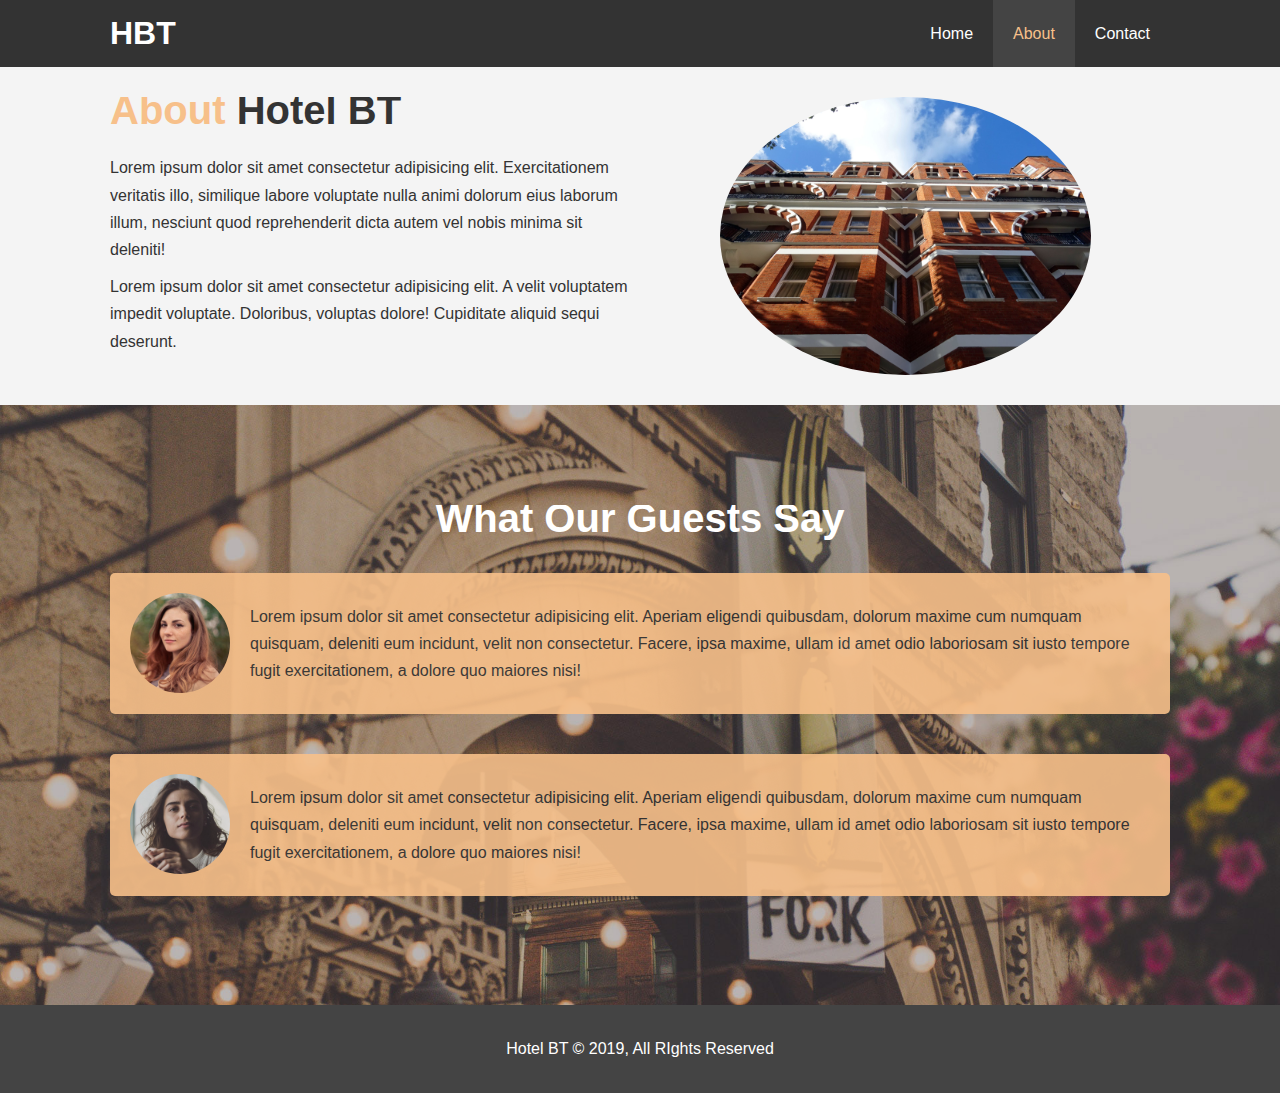
<file: about.html>
<!DOCTYPE html>
<html lang="en">
<head>
  <meta charset="UTF-8">
  <meta name="viewport" content="width=device-width, initial-scale=1.0">
  <meta http-equiv="X-UA-Compatible" content="ie=edge">
  <meta name="description" content="Welcome to the most extraordinary hotel in Boston Massachusetts">
  <meta name="keywords" content="hotel,boston hotel,new england hotel">
  <link rel="stylesheet" href="css/style.css">
  <title>Hotel BT | About</title>
</head>
<body>
  <header>
    <nav id="navbar">
      <div class="container">
        <h1 class="logo"><a href="index.html">HBT</a></h1>
        <ul>
          <li><a href="index.html">Home</a></li>
          <li><a class="current" href="about.html">About</a></li>
          <li><a href="contact.html">Contact</a></li>
        </ul>
      </div>
    </nav>
  </header>

  <section id="about-info" class="bg-light py-3">
    <div class="container">
      <div class="info-left">
        <h1 class="l-heading"><span class="text-primary">About</span> Hotel BT</h1>
        <p>Lorem ipsum dolor sit amet consectetur adipisicing elit. Exercitationem veritatis illo, similique labore voluptate nulla animi dolorum eius laborum illum, nesciunt quod reprehenderit dicta autem vel nobis minima sit deleniti!</p>
        <p>Lorem ipsum dolor sit amet consectetur adipisicing elit. A velit voluptatem impedit voluptate. Doloribus, voluptas dolore! Cupiditate aliquid sequi deserunt.</p>
      </div>
      <div class="info-right">
        <img src="./img/photo-2.jpg" alt="hotel">
      </div>
    </div>
  </section>

  <div class="clr"></div>

  <section id="testimonials" class="py-3">
    <div class="container">
      <h2 class="l-heading">What Our Guests Say</h2>
      <div class="testimonial bg-primary">
        <img src="./img/person-1.jpg" alt="Samantha">
        <p>Lorem ipsum dolor sit amet consectetur adipisicing elit. Aperiam eligendi quibusdam, dolorum maxime cum numquam quisquam, deleniti eum incidunt, velit non consectetur. Facere, ipsa maxime, ullam id amet odio laboriosam sit iusto tempore fugit exercitationem, a dolore quo maiores nisi!</p>
      </div>

      <div class="testimonial bg-primary">
          <img src="./img/person-2.jpg" alt="Jen">
          <p>Lorem ipsum dolor sit amet consectetur adipisicing elit. Aperiam eligendi quibusdam, dolorum maxime cum numquam quisquam, deleniti eum incidunt, velit non consectetur. Facere, ipsa maxime, ullam id amet odio laboriosam sit iusto tempore fugit exercitationem, a dolore quo maiores nisi!</p>
        </div>
    </div>
  </section>

  <footer id="main-footer">
    <p>Hotel BT &copy; 2019, All RIghts Reserved</p>
  </footer>
</body>
</html>
</file>
<file: css/style.css>
/* Reset */
* {
  margin: 0;
  padding:0;
  box-sizing: border-box;
}

/* Main Styling */
html,body {
  font-family: 'Segoe UI', Tahoma, Geneva, Verdana, sans-serif;
  line-height: 1.7em;
}

a {
  color: #333;
  text-decoration: none;
}

h1, h2, h3 {
  padding-bottom: 20px;
}

p {
  margin: 10px 0;
}

/* Utility Classes */
.container {
  margin: auto;
  max-width: 1100px;
  overflow: auto;
  padding: 0 20px;
}

.text-primary {
  color: #f7c08a;
}

.lead {
  font-size: 20px;
}

.btn {
  display: inline-block;
  font-size: 18px;
  color: #fff;
  background: #333;
  padding: 13px 20px;
  border: none;
  cursor: pointer;
}

.btn:hover {
  background: #f7c08a;
  color: #333;
}

.btn-light {
  background: #f4f4f4;
  color: #333;
}

.bg-dark {
  background: #333;
  color: #fff;
}

.bg-light {
  background: #f4f4f4;
  color: #333;
}

.bg-primary {
  background: #f7c08a;
  color: #333;
}

.clr {
  clear: both;
}

.l-heading {
  font-size: 40px;
}

/* Padding */
.py-1 { padding: 10px 0; }
.py-2 { padding: 20px 0; }
.py-3 { padding: 30px 0; }

/* Navbar */
#navbar {
  background: #333;
  color: #fff;
  overflow: auto;
}

#navbar a {
  color: #fff;
}

#navbar h1 {
  float: left;
  padding-top: 20px;
}

#navbar ul {
  list-style: none;
  float: right;
}

#navbar ul li {
  float: left;
}

#navbar ul li a {
  display: block;
  padding: 20px;
  text-align: center;
}

#navbar ul li a:hover, 
#navbar ul li a.current {
  background: #444;
  color: #f7c08a;
}

/* Showcase */
#showcase {
  background: url('../img/showcase.jpg') no-repeat center center/cover;
  height: 600px;
  background-attachment: fixed;
}

#showcase .showcase-content {
  color: #fff;
  text-align: center;
  padding-top: 170px;
}

#showcase .showcase-content h1 {
  font-size: 60px;
  line-height: 1.2em;
}

#showcase .showcase-content p {
  padding-bottom: 20px;
  line-height: 1.7em;
}

/* Home Info */
#home-info {
  height: 400px;
}

#home-info .info-img {
  float: left;
  width: 50%;
  background: url('../img/photo-1.jpg') no-repeat;
  min-height: 100%;
  background-attachment: fixed;
}

#home-info .info-content {
  float: right;
  width: 50%;
  height: 100%;
  text-align: center;
  padding: 50px 30px;
  overflow: hidden;
}

#home-info .info-content p {
  padding-bottom: 30px;
}

/* Features */
.box {
  float: left;
  width: 33.3%;
  padding: 50px;
  text-align:center;
}

.box i {
  margin-bottom: 10px;
}

/* About Info */
#about-info .info-right {
  float: right;
  width: 50%;
  min-height: 100%;
}

#about-info .info-right img {
  display: block;
  margin: auto;
  width: 70%;
  border-radius: 50%;
 
}

#about-info .info-left {
  float: left;
  width: 50%;
  min-height: 100%;
}

/* Testimonials */
#testimonials {
  height: 600px;
  background: url('../img/test-bg.jpg') no-repeat center center/cover;
  padding-top: 100px;

}

#testimonials h2 {
  color: #fff;
  text-align: center;
  padding-bottom: 40px;
}

#testimonials .testimonial {
  padding: 20px;
  margin-bottom: 40px;
  border-radius: 5px;
  opacity: 0.9;
}

#testimonials .testimonial img {
  width: 100px;
  float: left;
  margin-right: 20px;
  border-radius: 50%;
}

/* Contact Form */
#contact-form .form-group {
  margin-bottom: 20px;
}

#contact-form label {
  display: block;
  margin-bottom: 5px;
}

#contact-form input, 
#contact-form textarea {
  width: 100%;
  padding: 10px;
  border: 1px #ddd solid;
}

#contact-form textarea {
  height: 200px;
}

#contact-form input:focus, 
#contact-form textarea:focus {
  outline: none;
  border-color: #f7c08a;
}

/* Footer */
#main-footer {
  text-align: center;
  background: #444;
  color: #fff;
  padding: 20px;
}
</file>
